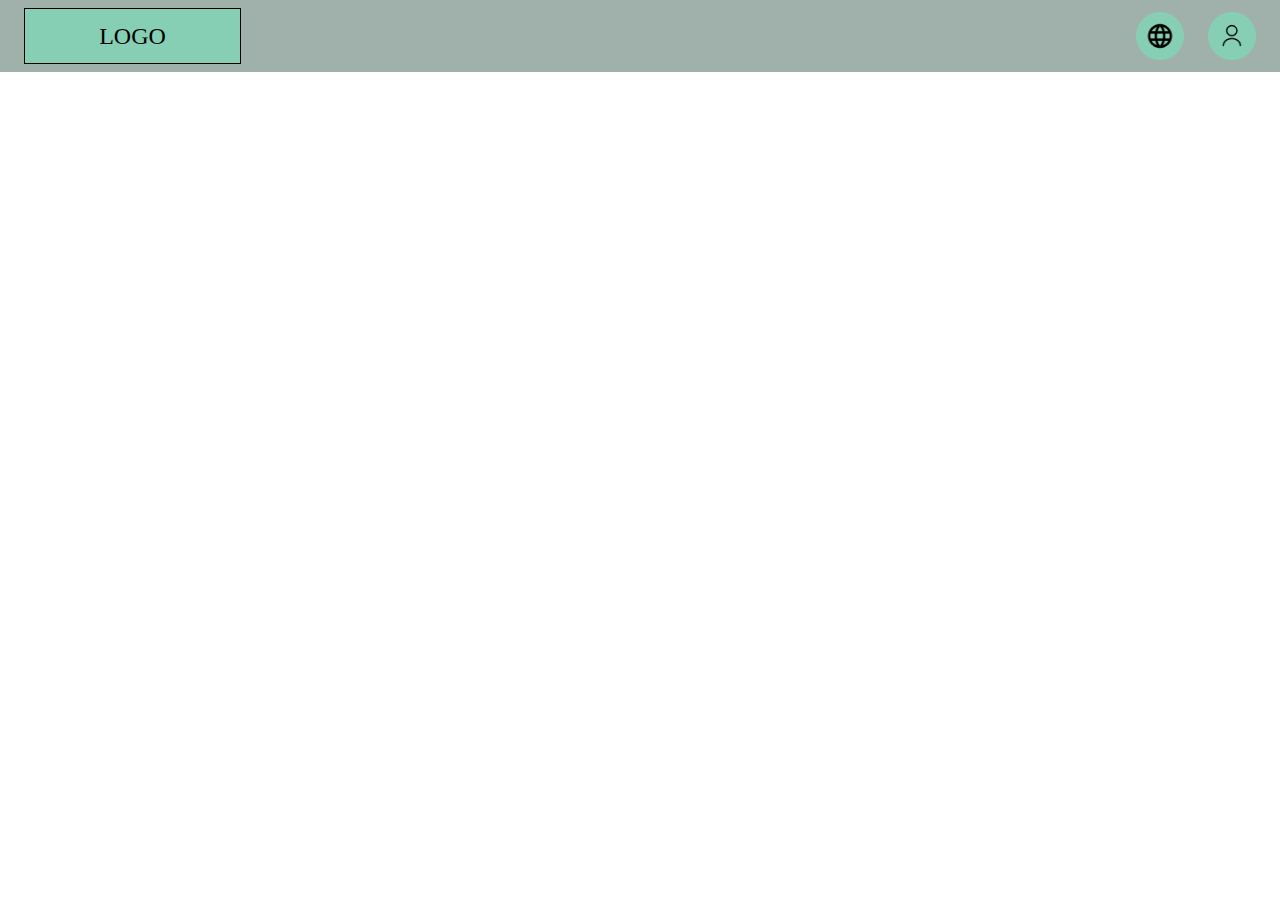
<file: index.html>
<!DOCTYPE html>
<html>

    <head>
        <title>Organizador De Viajes</title>
        <meta charset="utf-8">
        <meta name="viewport" content="width=device-width, initial-scale=1">

        <link rel="stylesheet" type="text/css" href="style.css">
    </head>

    <body>

        <header>
            <section id="header_logo">
                <div class="recuadroLogo">
                    <p>LOGO</p>
                </div>
            </section>

            <section id="header_subOptions">
                <img src="images/languageIcon.png" alt="Selecciona un idioma">
                <img src="images/userIcon.png" alt="Inicia sesión">
            </section>

        </header>

    </body>
</file>
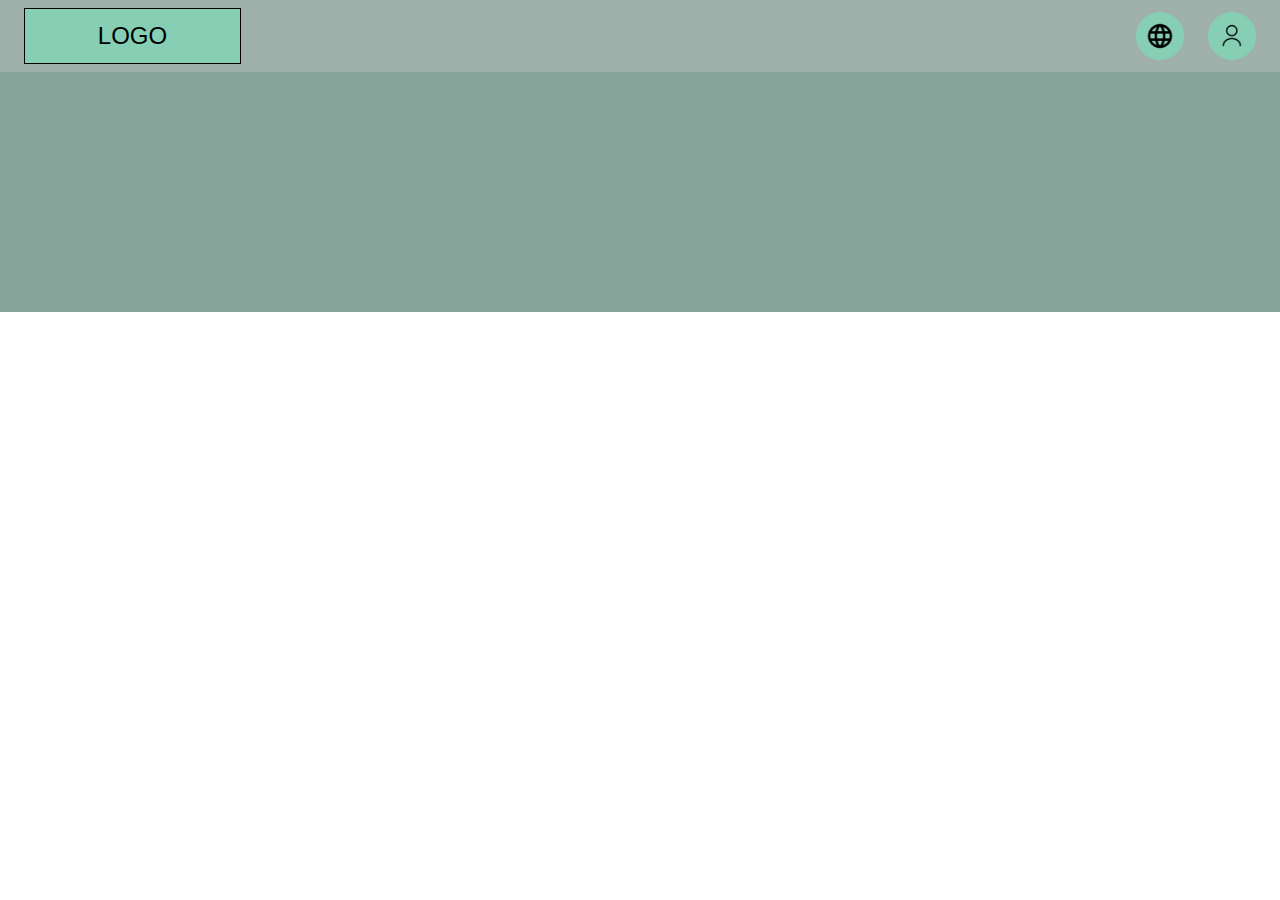
<file: myActivityList.html>
<!DOCTYPE html>
<html>
<head>
    <meta charset="utf-8">
    <title>My Route</title>
    <link rel="stylesheet" type="text/css" href="./css/style.css">
    <link rel="stylesheet" type="text/css" href="./css/footer.css">
    <link rel="stylesheet" type="text/css" href="./css/searchBar.css">
    <link rel="stylesheet" type="text/css" href="./css/destiniesCaroussel.css">
    <link rel="stylesheet" type="text/css" href="./css/destiniesRecommendations.css">
    <link rel="stylesheet" type="text/css" href="./css/myActivities.css">
    
    <link href="https://cdn.jsdelivr.net/npm/bootstrap@5.3.0-alpha1/dist/css/bootstrap.min.css" rel="stylesheet"
        integrity="sha384-GLhlTQ8iRABdZLl6O3oVMWSktQOp6b7In1Zl3/Jr59b6EGGoI1aFkw7cmDA6j6gD" crossorigin="anonymous">
    <link rel="stylesheet" href="https://cdn.jsdelivr.net/npm/bootstrap-icons@1.10.3/font/bootstrap-icons.css">
    <script src="http://www.w3schools.com/lib/w3data.js"></script>
</head>
<body>

    <header>
        <section id="header_logo">
            <div class="recuadroLogo">
                <p>LOGO</p>
            </div>
        </section>

        <section id="header_subOptions">
            <!-- <i class="bi bi-globe2"></i> -->
            <img src="images/languageIcon.png" alt="Selecciona un idioma">
            <img src="images/userIcon.png" alt="Inicia sesión">
        </section>

    </header>

    <section class="home_container" id="home" w3-include-html="./views/searchBar.html"></section>

    <section class="my_activities" id="my_activities" w3-include-html="./views/myActivities.html"></section>

    <footer id="main_footer" w3-include-html="./views/footer.html"></footer>

    <script>

        w3IncludeHTML();

    </script>
</body>
</html>
</file>
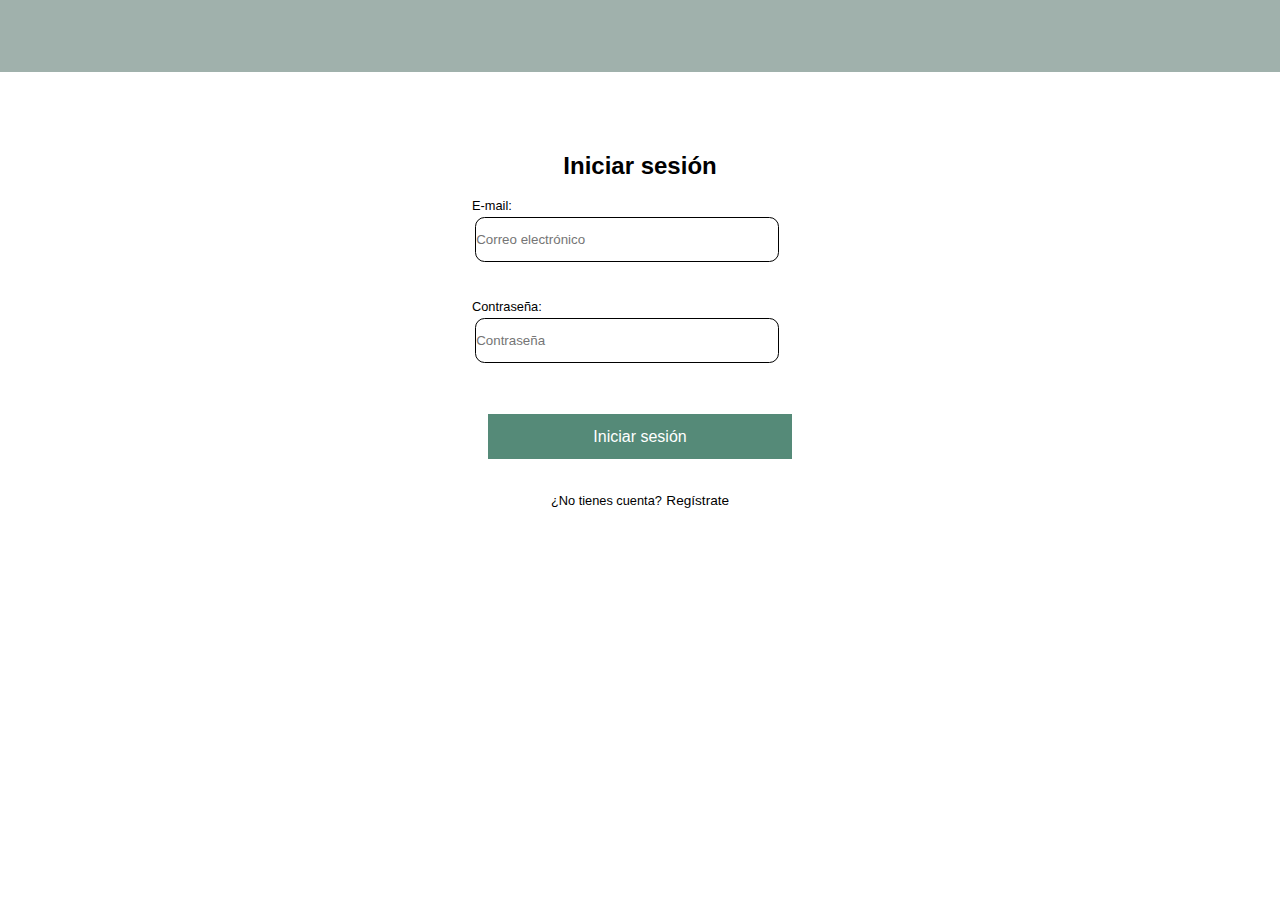
<file: views/login.html>
<!DOCTYPE html>
<html lang="en">

<head>
    <meta charset="UTF-8">
    <meta http-equiv="X-UA-Compatible" content="IE=edge">
    <meta name="viewport" content="width=device-width, initial-scale=1.0">
    <title>Iniciar sesión</title>
    <link rel="stylesheet" type="text/css" href="../css/login.css">
    <link rel="stylesheet" href="../css/style.css">
    <link rel="stylesheet" href="../css/header.css">
    <link rel="stylesheet" href="../css/footer.css">
    <link rel="stylesheet" href="https://cdn.jsdelivr.net/npm/bootstrap-icons@1.10.3/font/bootstrap-icons.css">


    <script src="http://www.w3schools.com/lib/w3data.js"></script>
</head>

<body>

    <header id="main_header" w3-include-html="/views/header.html"></header>

    <div class="container">
        <h2>Iniciar sesión</h2>
        <form>
            <div class="field">
                <label>E-mail:<br></label>
                <input class="text" type="email" placeholder="Correo electrónico">
            </div>
            <div class="field">
                <label>Contraseña:<br></label>
                <input class="text" type="password" placeholder="Contraseña">
            </div>
            <div class="field">
                <input class="button" type="submit" value="Iniciar sesión">
            </div>
        </form>
        <div>
            <label> ¿No tienes cuenta?</label>
            <input  class="sign_up" type="submit" value="Regístrate">
        </div>
    </div>

    <footer id="main_footer" w3-include-html="footer.html"></footer>
    <script>

        w3IncludeHTML();

    </script>
</body>

</html>
</file>
<file: style.css>
.recuadroLogo {
    width: 13.56rem; /* Para pasar de pixeles a rem dividimos por 16 (como valores por defecto) */
    height: 3.44rem;
    background-color: #86CFB5;
    border: 1px solid black;
    box-sizing: border-box;
    display: flex;
    align-items: center;
    justify-content: center;
}

.recuadroLogo p {
    font-size: 24px;
    color: #000000;
    margin: 0;
}

#header_logo {
    position: relative;
    left: 1.5rem;
}

header{
    background-color: #A0B1AC;
    width: 100%;
    height: 4.5rem;
    position: relative;
    display: flex;
    align-items: center;
}

#header_subOptions {
    display: flex; /* Utilizamos flexbox para ordenar las imágenes */
    gap: 1.5rem; /* Agregamos un espacio de 10px entre las imágenes */
    position: absolute;
    right: 1.5rem;
}

#header_subOptions img {
    width: 3rem;
    height: 3rem;
}

#header_subOptions img:hover {
    /* Creamos la animación de escalado cuando pasamos el ratón por encima de la imagen,
    para ello utilizamos la propiedad transform que nos permite modificar la escala de la imagen
    y la propiedad transition que nos permite definir la duración de la animación y
    el tipo de transición con los easing.
    */

    transform: scale(1.1);
    transition: transform 0.015s ease-in-out;
}

/* Etiquetas por defecto */

body{
    margin: 0;
    background-color: white;
}

*{
    box-sizing: border-box;
    padding: 0;
    margin: 0;
}

html{
    scroll-behavior: smooth;
    overflow-x: hidden;
}
</file>
<file: css/style.css>
body{
    margin: 0;
    background-color: white;
    font-family: 'Roboto', sans-serif;
}

*{
    box-sizing: border-box;
    padding: 0;
    margin: 0;
}

html{
    scroll-behavior: smooth;
    overflow-x: hidden;
}

.recuadroLogo {
    width: 13.56rem; /* Para pasar de pixeles a rem dividimos por 16 (como valores por defecto) */
    height: 3.44rem;
    background-color: #86CFB5;
    border: 1px solid black;
    box-sizing: border-box;
    display: flex;
    align-items: center;
    justify-content: center;
}

.recuadroLogo p {
    font-size: 24px;
    color: #000000;
    margin: 0;
}

#header_logo {
    position: relative;
    left: 1.5rem;
}

header{
    background-color: #A0B1AC;
    width: 100%;
    height: 4.5rem;
    position: relative;
    display: flex;
    align-items: center;
}

#header_subOptions {
    display: flex; /* Utilizamos flexbox para ordenar las imágenes */
    gap: 1.5rem; /* Agregamos un espacio de 10px entre las imágenes */
    position: absolute;
    right: 1.5rem;
}

#header_subOptions img {
    width: 3rem;
    height: 3rem;
}

#header_subOptions img:hover {
    /* Creamos la animación de escalado cuando pasamos el ratón por encima de la imagen,
    para ello utilizamos la propiedad transform que nos permite modificar la escala de la imagen
    y la propiedad transition que nos permite definir la duración de la animación y
    el tipo de transición con los easing.
    */

    transform: scale(1.1);
    transition: transform 0.015s ease-in-out;
}
</file>
<file: css/footer.css>
footer {
    position: absolute;
    width: 100%;
    background-color: #87A49B;
    bottom: 0;
}

footer .group_1 {
    width: 100%;
    max-width: 75rem;
    margin: 0 auto;
    padding: 3rem 0;
    display: grid;
    grid-template-columns: repeat(4, 1fr);
    grid-gap: 1rem;
}

footer .group_1 .box h3 {
    font-size: 1.5rem;
    font-weight: 700;
    color: #fff;
    margin-bottom: 1rem;
}

footer .group_1 .box ul {
    list-style: none;
    padding: 0;
    margin: 0;
    font-size: 1.2rem;
}

footer .group_1 .box ul li i {
    margin-right: 0.5rem;
}

footer .group_1 .box ul li {
    margin-bottom: 0.5rem;
}

footer .group_1 .box ul li a {
    color: #fff;
    text-decoration: none;
}

footer .group_1 .box ul li a:hover {
    color: #474646;
}

footer .group_2 {
    width: 100%;
    margin: 0 auto;
    padding: 1rem 0;
    background-color: #A0B1AC;
}

footer .group_2 .content {
    width: 100%;
    max-width: 75rem;
    margin: auto;
    display: flex;
    justify-content: space-between;
    align-items: center;
}

footer .group_2 .content .box_logo  {
    width: 100%;
    max-width: 10rem;
    background-color: #86CFB5;
    padding: 0.5rem;
}	

footer .group_2 .content .box_logo p {
    font-size: 1.5rem;
    font-weight: 700;
    color: #A0B1AC;
    margin: 0;
    text-align: center;
}

footer .group_2 .content .box ul {
    list-style: none;
    padding: 0;
    margin: 0;
    display: flex;
    justify-content: space-between;
    align-items: center;
}

footer .group_2 .content .box ul li {
    margin: 0 0.75rem;
}

footer .group_2 .content .box ul li a {
    color: #fff;
    text-decoration: none;
}

footer .group_2 .content .box ul li a:hover {
    color: #474646;
}
</file>
<file: css/searchBar.css>
.home_container {
    position: relative;
    background-color: #87A49B;
    height: 15rem;
    width: 100%;
    margin: 0;
    padding: 0;
    overflow: hidden;
}

.home_container .home_content {
    position: absolute;
    width: 100%;
    top: 30%;
    left: 50%;
    transform: translate(-50%, -50%);
    text-align: center;
    z-index: 1;
}

.home_container .home_content h1 {
    font-size: 2rem;
    font-weight: 700;
    color: #000000;
    text-transform: uppercase;
    margin-bottom: 1rem;
}

.home_container .home_content .search_bar {
    width: 100%;
    max-width: 50rem;
    position: absolute;
    left: 50%;
    transform: translateX(-50%);
    background: #fff;
    height: 3.125rem;
    border-radius: 2.5rem;
    padding: 0.625rem 1.25rem;
    display: flex;
    align-items: center;
    margin-top: 0.875rem;
}

.search_bar input {
    background: transparent;
    flex: 1;
    border: none;
    outline: none;
    padding: auto;
    font-size: 16px;
    color: black;
}

.search_bar button {
    width: 1.875rem;
    height: 1.875rem;
    border-radius: 50%;
    background: #86CFB5;
    border: none;
    outline: none;
    color: black;
    cursor: pointer;
    font-size: 1rem;
}

.search_bar button:hover {
    background: #70b09a;
    transition: all 0.3s ease;
}
</file>
<file: css/destiniesCaroussel.css>
.destinies_caroussel {
    display: flex;
    justify-content: center;
    align-items: center;
    flex-direction: column;
    max-width: 75rem;
    margin: 0 auto;
    margin-bottom: 2rem;
    position: relative;
}

.destinies_caroussel .destinies_caroussel_title {
    font-size: 2rem;
    font-weight: 700;
    color: #000;
    margin-bottom: 1.5rem;
    text-transform: uppercase;
    margin-top: 2.75rem;
}

.destinies_caroussel_items {
    display: grid;
    grid-template-columns: repeat(3, 1fr);
    grid-gap: 2.5rem;
    margin-top: 2rem;
}

.destinies_caroussel_item {
    display: inline-block;
    position: relative;
    overflow: hidden;
    height: 20rem;
}

.destinies_caroussel_item img {
    width: 100%;
    height: 100%;
    filter: brightness(0.5);
    object-fit: cover;
}

.destinies_caroussel_item .destinies_caroussel_item_info {
    position: absolute;
    bottom: 0;
    left: 0;
    text-align: left;
    padding: 1.5rem;
    color: #fff;
}

.destinies_caroussel_button {
    display: flex;
    justify-content: center;
    align-items: center;
    margin-top: 2.5rem;
}

.destinies_caroussel_button button {
    background-color: #558A78;
    color: #fff;
    font-size: 1.25rem;
    font-weight: 700;
    padding: 1rem 2rem;
    border: 1px solid #558A78;
    border-radius: 2rem;
    cursor: pointer;
    transition: all 0.3s ease;
}

.destinies_caroussel_button button:hover {
    background-color: #fff;
    color: #558A78;
    border: 1px solid #558A78;
}
</file>
<file: css/destiniesRecommendations.css>
.destinies_recommendations {
    display: flex;
    justify-content: center;
    align-items: center;
    flex-direction: column;
    max-width: 75rem;
    margin: 0 auto;
    margin-bottom: 2rem;
    position: relative;
}

.destinies_recommendations .destinies_recommendations_title {
    font-size: 2rem;
    font-weight: 700;
    color: #000;
    margin-bottom: 1.5rem;
    text-transform: uppercase;
    margin-top: 2.75rem;
}

.line {
    width: 100%;
    max-width: 75rem;
    height: 0.25rem;
    background-color: #558A78;
    margin-bottom: 1.5rem;
}

.most_visited_destinations {
    display: flex;
    justify-content: center;
    align-items: center;
    flex-direction: column;
    max-width: 75rem;
    margin-bottom: 3rem;
}

.most_visited_destinations_items {
    display: grid;
    grid-template-columns: repeat(3, 1fr);
    grid-gap: 2.5rem;
    margin-top: 2rem;
}

.most_visited_destinations_item {
    display: inline-block;
    position: relative;
    overflow: hidden;
    height: 20rem;
}

.most_visited_destinations_item img {
    width: 100%;
    height: 100%;
    filter: brightness(0.5);
    object-fit: cover;
}

.most_visited_destinations_item .most_visited_destinations_item_info {
    position: absolute;
    bottom: 0;
    left: 0;
    text-align: left;
    padding: 1.5rem;
    color: #fff;
}

.most_visited_destinations_item_info i {
    margin-right: 0.5rem;
}
</file>
<file: css/myActivities.css>
.my_activities {
    display: flex;
    justify-content: center;
    align-items: center;
    flex-direction: column;
    max-width: 75rem;
    margin: 0 auto;
    margin-bottom: 2rem;
    position: relative;
    margin-top: 2.75rem;
}

.my_location {
    display: flex;
    flex-wrap: nowrap;
    justify-content: space-between;
    align-items: center;
    width: 100%;
    margin-bottom: 2rem;
    border: 1px solid #558A78;
    border-radius: 1rem;
}

.location_title {
    display: flex;
    flex-direction: column;
    justify-content: center;
    align-items: center;
    padding: 1rem;
    width: 25%;
    border-right: 1px solid #558A78;
}

.location_title p {
    font-size: 1.5rem;
    font-weight: 600;
    margin-bottom: 0.5rem;
}

.location_title i {
    margin-right: 0.5rem;
}

.location_toggle {
    display: flex;
    justify-content: center;
    align-items: center;
    padding: 1rem;
    width: 75%;
}

.location_toggle p {
    font-size: 1.5rem;
    font-weight: 400;
    margin-bottom: 0.5rem;
}

.location_toggle i {
    margin-left: 1rem;
    font-size: 1.5rem;
    cursor: pointer;
    float: right;
}

.activities_items {
    display: grid;
    flex-direction: row;    
    grid-gap: 2.5rem;
    margin-top: 2rem;
}

.activities_item {
    display: inline-block;
    position: relative;
    overflow: hidden;
    height: 8rem;
    width: 100%;
    border: 1px solid #558A78;
    border-radius: 1rem;
    margin-bottom: 1rem;
}

.activities_item .activities_item_info {
    position: absolute;
    padding: 1rem;
    width: 75%;
    height: 100%;
}

.activities_item .activities_item_info h3 {
    font-size: 1.5rem;
    font-weight: 600;
    margin-bottom: 0.5rem;
}

.activities_item .activities_item_info p {
    font-size: 1rem;
    font-weight: 400;
    margin-bottom: 0.5rem;
}

.activities_item .activities_item_info i {
    margin-right: 0.5rem;
}

.activities_item img {
    width: 25%;
    filter: brightness(0.5);
    object-fit: cover;
    float: right;
}

.buttons {
    display: flex;
    flex-wrap: wrap;
    margin-top: 2rem;
    width: 100%;
    justify-content: center;
    gap: 4rem;
}

.button {
    display: inline-block;
    padding: 0.5rem 1rem;
    border-radius: 3rem;
    font-size: 1rem;
    font-weight: 600;
    cursor: pointer;
    transition: all 0.3s ease-in-out;
    background-color: #558A78;
    color: #fff;
    text-transform: uppercase;
}

.button:hover {
    background-color: #fff;
    color: #558A78;
    border: 1px solid #558A78;
}
</file>
<file: css/login.css>
*{
    font-family: Arial, Helvetica, sans-serif;
}

.container {
    display: flex;
    flex-direction: column;
    background-color: white;
    justify-content: center; 
    align-items: center; 
    margin: 5rem;
}

.field{
    padding: 1rem ;
}

label{
    font-size: 0.8rem;
}
.text{
    border: 0.1rem black solid;
    border-radius: 0.6rem;
    width: 19rem;
    height: 2.8rem;
    margin: 0.2rem;
}

.button{
    border: none;
    background-color: #558A78;
    width: 19rem;
    height: 2.8rem;
    margin: 1rem;
    color: white;
    font-size: 1rem;
}

.sign_up{
    border: none;
    background-color: white;
    font-size: 0.85rem;
}
</file>
<file: css/header.css>
.recuadroLogo {
    width: 13.56rem; /* Para pasar de pixeles a rem dividimos por 16 (como valores por defecto) */
    height: 3.44rem;
    background-color: #86CFB5;
    border: 1px solid black;
    box-sizing: border-box;
    display: flex;
    align-items: center;
    justify-content: center;
}

.recuadroLogo p {
    font-size: 24px;
    color: #000000;
    margin: 0;
}

#header_logo {
    position: absolute;
    left: 1.5rem;
}

#header_subOptions {
    display: flex; /* Utilizamos flexbox para ordenar las imágenes */
    gap: 1.5rem; /* Agregamos un espacio de 10px entre las imágenes */
    position: absolute;
    right: 1.5rem;
}

/*
Creamos el circulo que contendrá el icono de la opción de lenguaje y de usuario
 */
.circle_icon {
    display: flex;
    justify-content: center;
    align-items: center;
    width: 2.5rem;
    height: 2.5rem;
    border-radius: 50%;
    background-color: #86CFB5;
}

.circle_icon i {
    font-size: 1.3rem;
}

.circle_icon:hover {
    /* Creamos la animación de escalado cuando pasamos el ratón por encima de la imagen,
    para ello utilizamos la propiedad transform que nos permite modificar la escala de la imagen
    y la propiedad transition que nos permite definir la duración de la animación y
    el tipo de transición con los easing.
    */

    transform: scale(1.1);
    transition: transform 0.015s ease-in-out;
}

/* Css de la barra de navegación */

nav {
    display: flex;
    justify-content: center;
    width: 100%;
    margin: 0;
    padding: 0;
}

nav ul {
    display: flex;
    list-style: none;
    margin: 0;
    padding: 0;
}

nav ul li {
    margin: 0 10px;
}

nav ul li a {
    color: #333;
    text-decoration: none;
    text-transform: uppercase;
    font-weight: bold;
}

/* CSS para los menús desplegables */
.circle_icon .dropdown_content {
    border-radius: 0 0 10px 10px;
    display: none;
    position: absolute;
    background-color: #f9f9f9;
    min-width: 10rem;
    box-shadow: 0px 8px 16px 0px rgba(0,0,0,0.2);
    z-index: 1;
    top: 3.5rem;
    left: 0;
    transform: translateX(-75%); /* Agrega esto para posicionar el menú en la esquina izquierda */
}

.circle_icon .dropdown_content a {
    color: black;
    padding: 1rem 1.25rem;
    text-decoration: none;
    display: block;
}

.circle_icon:hover .dropdown_content {
    display: block;
    left: 0; /* Agrega esta propiedad para posicionar el menú en la esquina izquierda */
    right: auto; /* Anula la propiedad right para que no afecte la posición */
}
</file>
